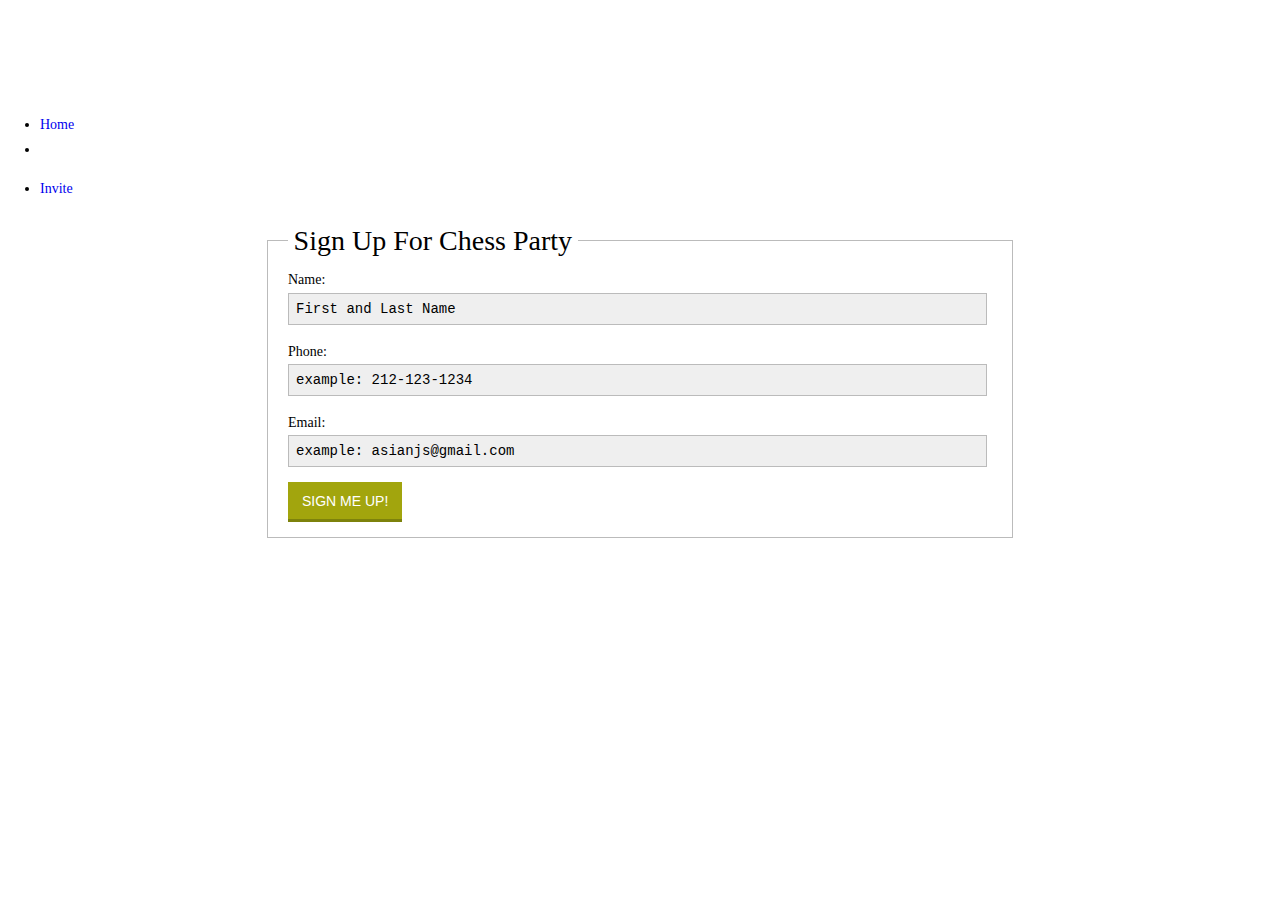
<file: invite.html>
<!DOCTYPE html>
<html lang="en" dir="ltr">

<head>
  <meta charset="utf-8">
  <meta name="viewport" content="width=device-width, initial-scale=1">
  <link rel="stylesheet" href="invite.css">
  <link href="https://cdn.jsdelivr.net/npm/bootstrap@5.1.3/dist/css/bootstrap.min.css" rel="stylesheet" integrity="sha384-1BmE4kWBq78iYhFldvKuhfTAU6auU8tT94WrHftjDbrCEXSU1oBoqyl2QvZ6jIW3" crossorigin="anonymous">
  <title>Party Invite</title>
  <script>
  	//This function clears the starting text in the name box.
  		function clearName(){
  			if (document.getElementById('nameField').value == 'First and Last Name'){
  				document.getElementById('nameField').value = '';
  			}
  		}
  		// This function clears the starting text in the phone number box.
  		function clearNumber(){
  			if (document.getElementById('phoneField').value == 'example: 212-123-1234'){
  				document.getElementById('phoneField').value = '';
  			}
  		}
  		// This function to bring back default text if name field is empty.
  		function resetName(){
  			if (document.getElementById('nameField').value == ''){
  				document.getElementById('nameField').value = 'First and Last Name';
  			}
  		}
  		// This function to bring back default text if phone field is empty.
  		function resetNumber(){
  			if (document.getElementById('phoneField').value == ''){
  				document.getElementById('phoneField').value = 'example: 212-123-1234';
  			}
  		}
  		//This function clears the starting text in the email field.
  			function clearEmail(){
  				if (document.getElementById('emailField').value == 'example: asianjs@gmail.com'){
  					document.getElementById('emailField').value = '';
  				}
  			}
  			// This function to bring back default text if email field is empty.
  			function resetEmail(){
  				if (document.getElementById('emailField').value == ''){
  					document.getElementById('emailField').value = 'example: asianjs@gmail.com';
  				}
  			}
  	</script>
</head>

<body>
  <div class="introduction container-fluid">
    <h1 class="text-center mb-0">Party Invite</h1>
  </div>
  <nav class="navbar navbar-dark bg-dark">
    <div class="container-fluid">
      <ul class="navbar-nav">
        <li>
          <a class="nav-link active" aria-current="page" href="index.html">Home</a>
        </li>
        <li>
      </ul>
      <ul class="navbar-nav">
        <li>
          <a class="nav-link me-2" href="invite.html">Invite</a>
        </li>
      </ul>
    </nav>
      <main role="main">
      	<div class="contentWrapper pt-5">
      		<form action="" method="post" name="signUpForm" id="signUpForm">
      			<fieldset id="signUp">
      				<legend>Sign Up For Chess Party</legend>

      					<label for="nameField">Name:</label>
      					<input id="nameField" name="nameField" type="text" class="textfield" value="First and Last Name" onFocus="clearName();" onBlur="resetName();">

      					<label for="phoneField">Phone:</label>
      					<input id="phoneField" name="phoneField" type="text" class="textfield" value="example: 212-123-1234" onFocus="clearNumber();" onBlur="resetNumber();">

      					<label for="emailField">Email:</label>
      					<input id="emailField" name="emailField" type="text" class="textfield" value="example: asianjs@gmail.com" onFocus="clearEmail();" onBlur="resetEmail();">

      					<input id="submit" type="submit" name="submit" value="Sign Me Up!">

      			</fieldset>
      		</form>
      	</div>
      </main>
</body>

</html>
</file>
<file: invite.css>
.introduction{
  background-image:url(https://previews.123rf.com/images/pinkbadger/pinkbadger1211/pinkbadger121100119/16535794-background-of-metal-with-repetitive-pattern.jpg);
  background-size:contain;
  color:white;
  font-family:monospace;
}
body {
	font-size: 14px;
	line-height: 1.8; /* unitless line-height value on body fixes inheritence issues */
	margin: 0px;
	min-width: 790px;
}

img {
	border: 0;
	vertical-align: bottom;
}
a {
	text-decoration: none;
}
a:hover {
	color: #faa61a;
}
h1 {
	font-size: 2em;
	margin: 2.2em 0 .1em 0;
	line-height: 1.3em;
	font-weight: 200;
}
h2 {
	font-size: .9em;
	line-height: 1.9em;
	color: #a2a50d;
	margin: 0;
	margin-bottom: .6em;
	text-transform: uppercase;
	font-weight: normal;
}
p {
	font-size: 1em;
	line-height: 1.9em;
	margin: 0;
	margin-bottom: .7em;
	text-align: left;
}
.contentWrapper {
	width: 750px;
	padding: 0 20px;
	margin: 0 auto;
	position: relative;
}
header {
	font-size: .9em;
	color: #fff;
	background: #45392D url(../img/camera.jpg);
	background-size: cover;
	background-position: center;
	overflow: hidden;
	margin-bottom: 50px;
}
header .contentWrapper {
	padding: 115px 0 50px;
}
header a {
	color: #fff;
}
header a:hover {
	color: #faa61a;
}
#fronionLogo {
	position: absolute;
	left: 0;
	bottom: 0;
}
footer {
	font-size: .7em;
	text-transform: uppercase;
	margin: 50px auto;
	color: #999;
}
#signUp {
	margin-top: 10px;
	padding: 0 20px 15px 20px;
	border: 1px solid #bbb;
}
#signUp legend {
	font-size: 2em;
	font-weight: 200;
	padding: 0 .2em;
}
#signUp label {
	display: block;
	padding-top: 1em;
}
#signUp label:first-of-type {
	margin-top: -.9em;
}
#nameLabel {
	margin-top: -1em;
}
#submit, #clearCookie {
	display: block;
	font-size: 1em;
	color: #FFF;
	text-transform: uppercase;
	background: #a2a50d;
	padding: .8em 1em .7em;
	border: 0;
	border-bottom: 3px solid #7d820c;
	margin-top: 15px;
}
.textfield {
	font-family: "Courier New", Courier, monospace;
	font-size: 14px;
	padding: 7px;
	background: #efefef;
	border: 1px solid #bbb;
	width: 97%;
}
.textfield:focus {
	background: #FBF8D2;
}
</file>
